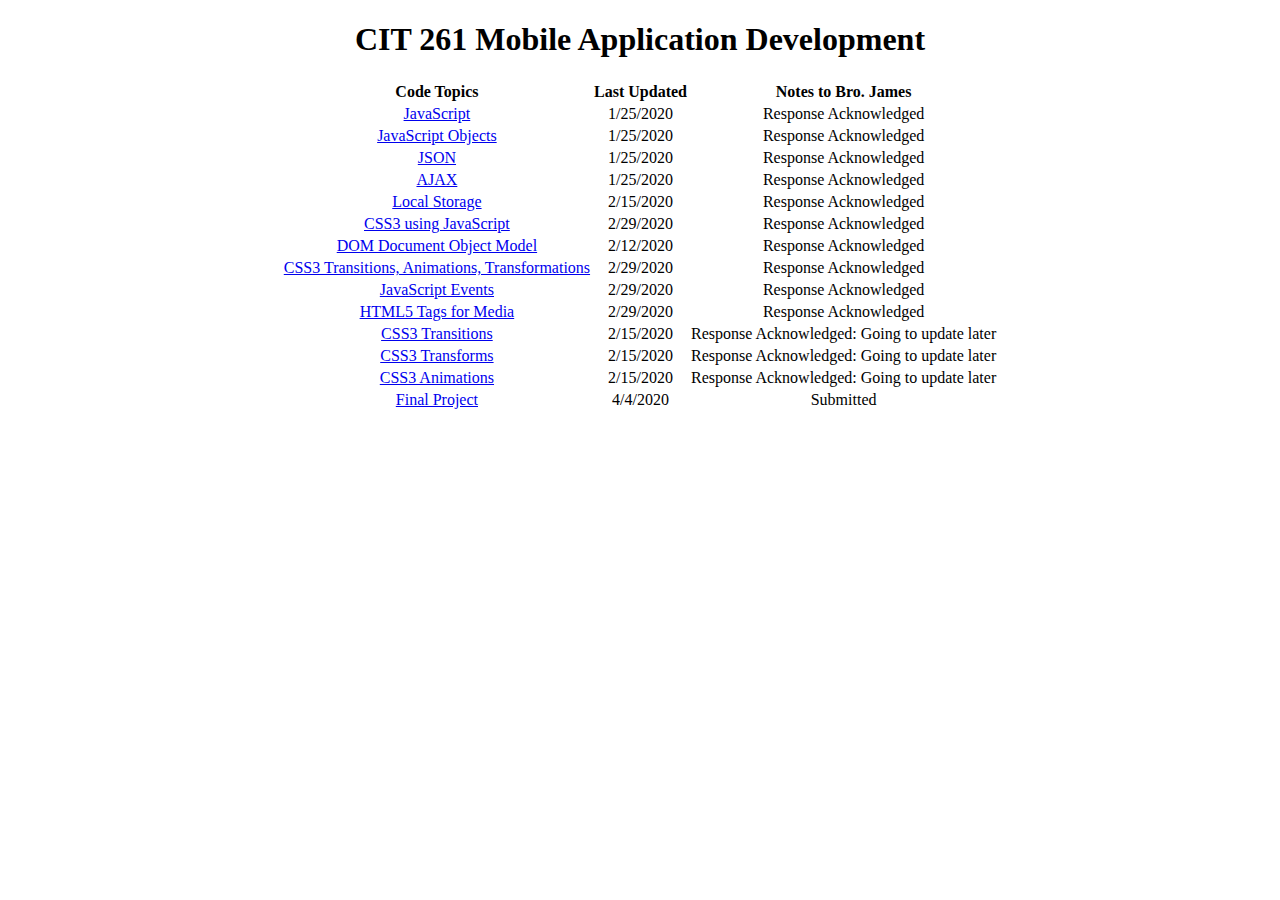
<file: index.html>
<!DOCTYPE html>
<html>
    <head>
        <meta charset="UTF-8">
        <title>Brandon Peterson</title>
        <meta name="viewport" content="width=device-width, initial-scale=1.0">
        <link href="index.css" rel="stylesheet" type="text/css" media="screen">
    </head>
    <header>
        <h1>
            CIT 261 Mobile Application Development
        </h1>
    </header>
    <body>
        <table>
            <tr>
                <th>Code Topics</th>
                <th>Last Updated</th>
                <th>Notes to Bro. James</th>
            </tr>
            <tr>
                <td><a href="AJAX_Example.html">JavaScript</a></td>
                <td>1/25/2020</td>
                <td>Response Acknowledged</td>
            </tr>
            <tr>
                <td><a href="AJAX_Example.html">JavaScript Objects</a></td>
                <td>1/25/2020</td>
                <td>Response Acknowledged</td>
            </tr>
            <tr>
                <td><a href="NASA.html">JSON</a></td>
                <td>1/25/2020</td>
                <td>Response Acknowledged</td>
            </tr>
            <tr>
                <td><a href="NASA.html">AJAX</a></td>
                <td>1/25/2020</td>
                <td>Response Acknowledged</td>
            </tr>
            <tr>
                <td><a href="dom.html">Local Storage</a></td>
                <td>2/15/2020</td>
                <td>Response Acknowledged</td>
            </tr>
            <tr>
                <td><a href="cssByJS.html">CSS3 using JavaScript</a></td>
                <td>2/29/2020</td>
                <td>Response Acknowledged</td>
            </tr>
            <tr>
                <td><a href="dom.html">DOM Document Object Model</a></td>
                <td>2/12/2020</td>
                <td>Response Acknowledged</td>
            </tr>
            <tr>
                <td><a href="cssByJS.html">CSS3 Transitions, Animations, Transformations</a></td>
                <td>2/29/2020</td>
                <td>Response Acknowledged</td>
            </tr>
            <tr>
                <td><a href="cssByJS.html">JavaScript Events</a></td>
                <td>2/29/2020</td>
                <td>Response Acknowledged</td>
            </tr>
            <tr>
                <td><a href="cssByJS.html">HTML5 Tags for Media</a></td>
                <td>2/29/2020</td>
                <td>Response Acknowledged</td>
            </tr>
            <tr>
                <td><a href="cssindex.html">CSS3 Transitions</a></td>
                <td>2/15/2020</td>
                <td>Response Acknowledged: Going to update later</td>
            </tr>
            <tr>
                <td><a href="cssTransform.html">CSS3 Transforms</a></td>
                <td>2/15/2020</td>
                <td>Response Acknowledged: Going to update later</td>
            </tr>
            <tr>
                <td><a href="cssTransform.html">CSS3 Animations</a></td>
                <td>2/15/2020</td>
                <td>Response Acknowledged: Going to update later</td>
            </tr>
            <tr>
                <td><a href="FHE.html">Final Project</a></td>
                <td>4/4/2020</td>
                <td>Submitted</td>
            </tr>
        </table>
    </body>
</html>
</file>
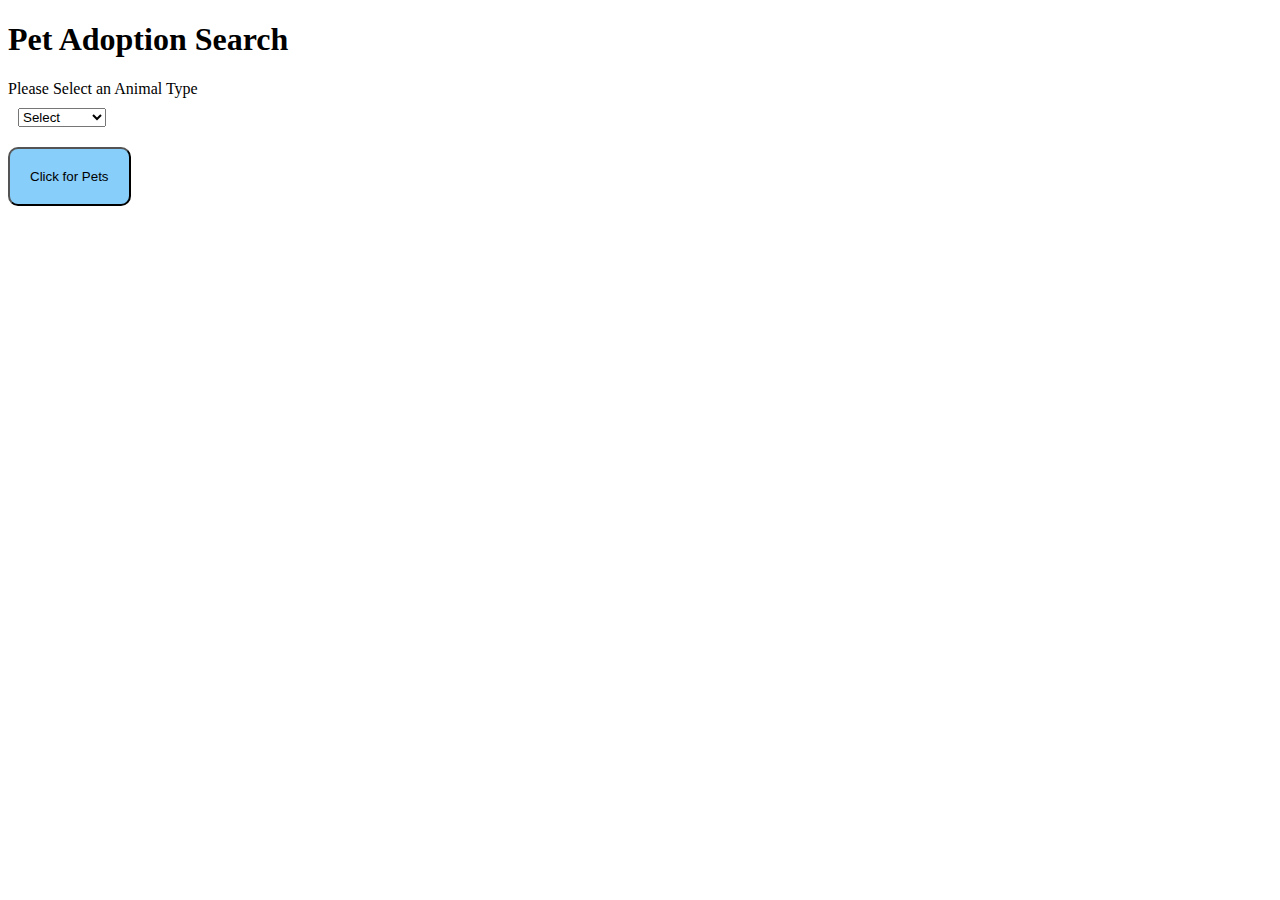
<file: AJAX_Example.html>
<!DOCTYPE html>
<html>
    <head>
        <meta charset="UTF-8">
        <title>AJAX Example</title>
        <meta name="viewport" content="width=device-width, initial-scale=1.0">
        <link href="AJAX_Example.css" rel="stylesheet" type="text/css" media="screen">
        <script src="AJAX_Example.js"></script>
    </head>
    <body>
        <h1>Pet Adoption Search</h1>
        
        <form>
            <div id="animalType">
                <div>Please Select an Animal Type</div>
                <select onChange="getInfo()">
                    <option value="select" id="select">Select</option>
                    <option value="dog" id="dog">Dog</option>
                    <option value="cat" id="cat">Cat</option>
                    <option value="bunny" id="bunny">Bunny</option>
                    <option value="bird" id="bird">Bird</option>
                    <option value="hamster" id="hamster">Hamster</option>
                    <option value="guineaPig" id="guineaPig">Guinea Pig</option>
                </select>
                <div id="selectError"></div>
            </div>
            <div id="moreInput">
                <div id="dogInput" style="display: none;">
                    <div id="breedTitle">Breed:</div>
                    <div class="breedSec">
                        <input type="radio" name="dogBreed">German Shephard<br>
                        <input type="radio" name="dogBreed">Husky<br>
                        <input type="radio" name="dogBreed">Labrador<br>
                    </div>
                </div>
                <div id="catInput" style="display: none;">
                    <div id="breedTitle">Breed:</div>
                    <div class="breedSec">
                        <input type="radio" name="catBreed">Tabby<br>
                        <input type="radio" name="catBreed">Bengal<br>
                        <input type="radio" name="catBreed">Siamese<br>
                    </div>
                </div>
                <div id="bunnyInput" style="display: none;">
                    <div id="breedTitle">Breed:</div>
                    <div class="breedSec">
                        <input type="radio" name="bunnyBreed">Newfoundland Dwarf<br>
                        <input type="radio" name="bunnyBreed">Flemish Giant<br>
                        <input type="radio" name="bunnyBreed">Lionhead<br>
                    </div>
                </div>
                <div id="birdInput" style="display: none;">
                    <div id="breedTitle">Breed:</div>
                    <div class="breedSec">
                        <input type="radio" name="birdBreed">Parakeet<br>
                        <input type="radio" name="birdBreed">Cockatoo<br>
                        <input type="radio" name="birdBreed">Parrot<br>
                    </div>
                </div>
                <div id="hamsterInput" style="display: none;">
                    <div id="breedTitle">Breed:</div>
                    <div class="breedSec">
                        <input type="radio" name="hamsterBreed">Syrian<br>
                        <input type="radio" name="hamsterBreed">Dwarf Campbell Russian<br>
                        <input type="radio" name="hamsterBreed">Dwarf Winter White Russian<br>
                    </div>
                </div>
                <div id="guineaPigInput" style="display: none;">
                    <div id="breedTitle">Breed:</div>
                    <div class="breedSec">
                        <input type="radio" name="guineaPigBreed">Peruvian<br>
                        <input type="radio" name="guineaPigBreed">Abyssinian<br>
                        <input type="radio" name="guineaPigBreed">Teddy<br>
                    </div>
                </div>
                <div id="moreInputError"></div>
            </div>
            <div id="button">
                <input type="button" id="enter" value="Click for Pets" onClick="setAnimal()">
            </div>
        </form>
        <div id="petInfoError"></div>
        <table id="petInfo"></table>
    </body>
</html>
</file>
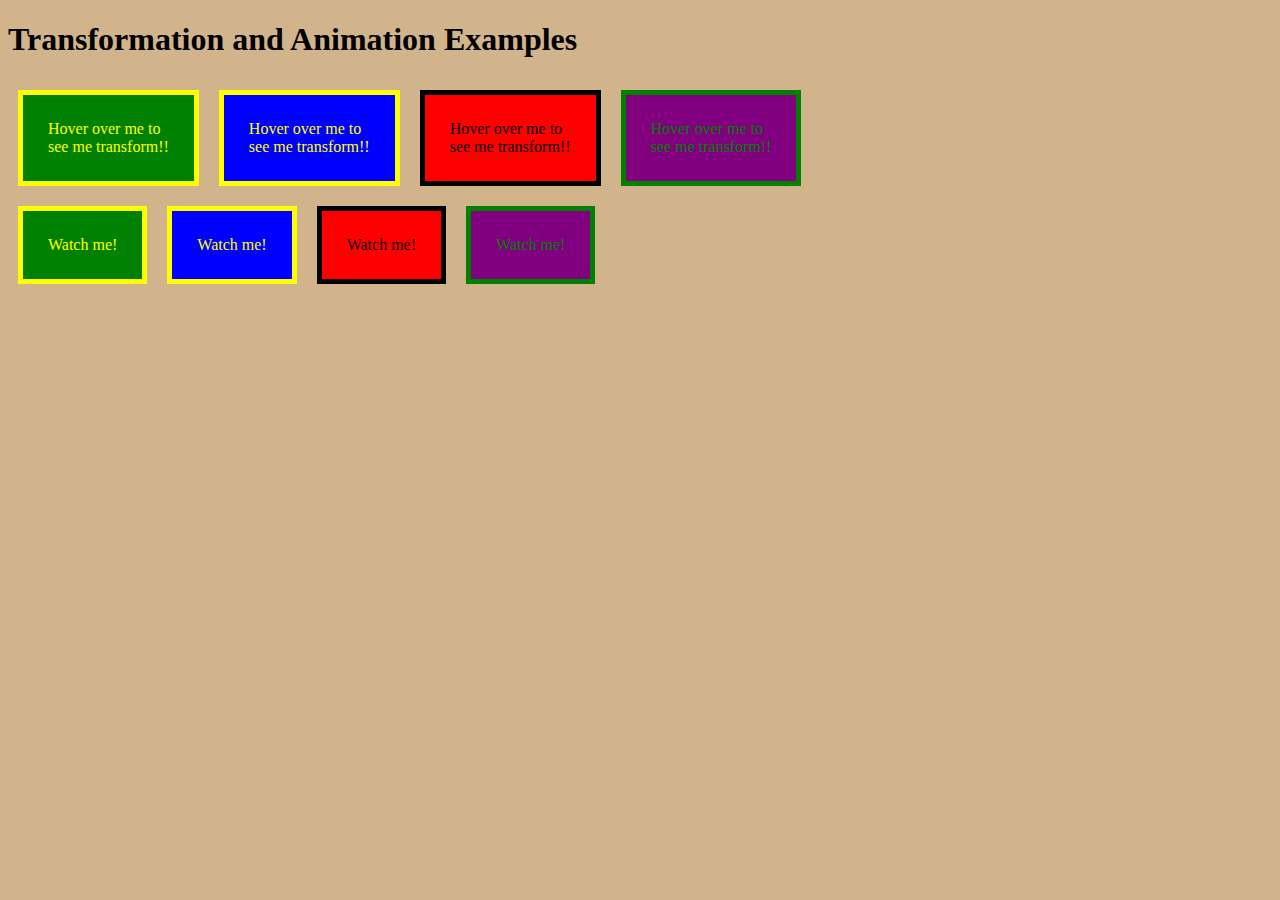
<file: cssTransform.html>
<!DOCTYPE html>
<html>
    <head>
        <meta charset="UTF-8">
        <title>Brandon Peterson</title>
        <meta name="viewport" content="width=device-width, initial-scale=1.0">
        <link href="cssTransform.css" rel="stylesheet" type="text/css" media="screen">
        <!-- <script src="cssindex.js"></script> -->
    </head>
    <header>
        <h1>
            Transformation and Animation Examples
        </h1>
    </header>
    <body>
        <div id="transformSection">
            <div id="tSec1" class="transformItem">
                Hover over me to<br>
                see me transform!!
            </div>
    
            <div id="tSec2" class="transformItem">
                Hover over me to<br>
                see me transform!!
            </div>
    
            <div id="tSec3" class="transformItem">
                Hover over me to<br>
                see me transform!!
            </div>
    
            <div id="tSec4" class="transformItem">
                Hover over me to<br>
                see me transform!!
            </div>
        </div>
        <div id="animationSection">
            <div id="aSec1" class="animateItem">
                Watch me!
            </div>
    
            <div id="aSec2" class="animateItem">
                Watch me!
            </div>
    
            <div id="aSec3" class="animateItem">
                Watch me!
            </div>
    
            <div id="aSec4" class="animateItem">
                Watch me!
            </div>
        </div>
    </body>
</html>
</file>
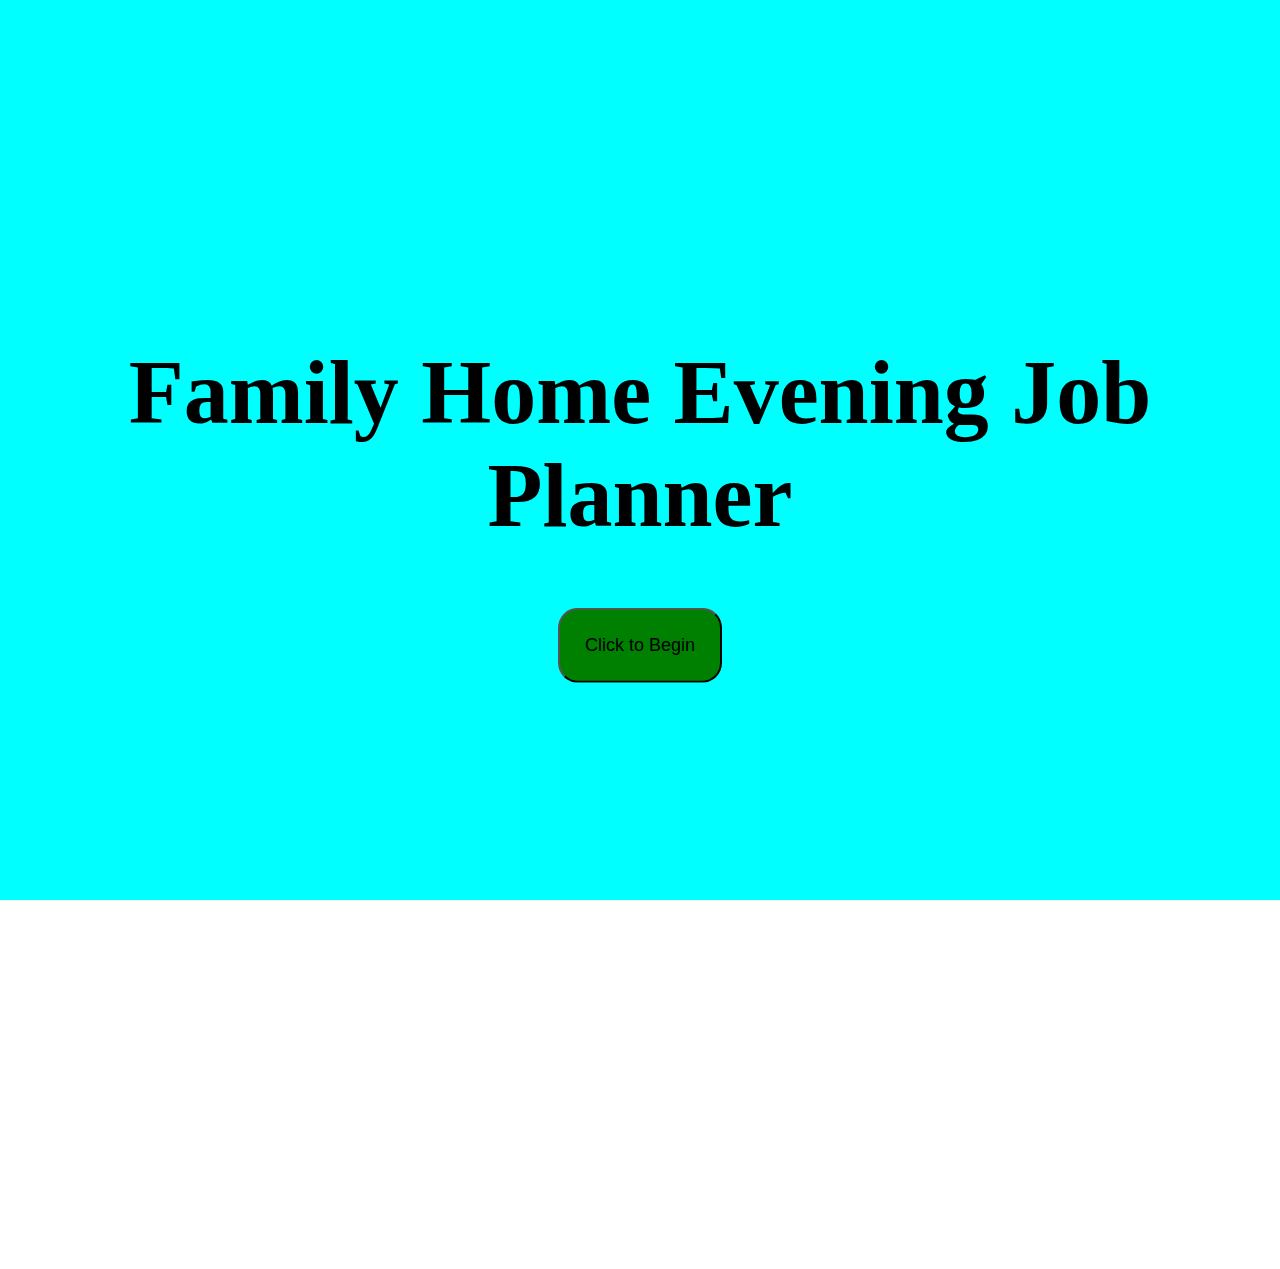
<file: FHE.html>
<!DOCTYPE html>
<html>
    <head>
        <meta charset="UTF-8">
        <title>FHE Planner</title>
        <meta name="viewport" content="width=device-width, initial-scale=1.0">
        <link href="FHE.css" rel="stylesheet" type="text/css" media="screen">
        <script src="FHE.js"></script>
    </head>

    <header>
        <!-- Intro Page -->
        <div class="firstBackOff" id="firstBack">
            <div class="firstSecOff" id="firstSec">
                <h1>Family Home Evening Job Planner</h1>
                <input type="button" value="Click to Begin" class="startBtnOff" id="startBtn" onClick="goToNext(1)">
            </div>
        </div>
    </header>

    <body onLoad="loadIntro()">

        <!-- Family Info Page -->
        <div class="familyInfoOff" id="familyInfo">
            <div class="famInfoOff" id="famInfo">
                Family Information:
                <div class="famNameOff" id="famName">
                    Last Name:
                    <input type="text" id="fI">
                </div>
                <input type="button" value="Click to Go Back" class="famInfoBtnOff" id="famInfoBtn1" onClick="goToNext(0)">
                <input type="button" value="Click to Continue" class="famInfoBtnOff" id="famInfoBtn2" onClick="goToNext(2)">
            </div>
        </div>

        <!-- Opening Hymn Page -->
        <div class="openingHymnOff" id="openingHymn">
            <div class="oHymnInfoOff" id="oHymnInfo">
                Opening Hymn:
                <div class="oHymnOff" id="oHymn">
                    Hymn:
                    <input type="text" id="oH"><br>
                    <input type="button" value="Click for Idea" id="oHIdeas" onClick="getHymn(1)">
                    <div id="oHIdeaSec"></div>
                </div>
                <input type="button" value="Click to Go Back" class="oHymnInfoBtnOff" id="oHymnInfoBtn1" onClick="goToNext(1)">
                <input type="button" value="Click to Continue" class="oHymnInfoBtnOff" id="oHymnInfoBtn2" onClick="goToNext(3)">
            </div>
        </div>

        <!-- Opening Prayer Page -->
        <div class="openingPrayerOff" id="openingPrayer">
            <div class="oPrayerInfoOff" id="oPrayerInfo">
                Opening Prayer:
                <div class="oPrayerOff" id="oPrayer">
                    Prayer:
                    <input type="text" id="oP">
                </div>
                <input type="button" value="Click to Go Back" class="oPrayerInfoBtnOff" id="oPrayerInfoBtn1" onClick="goToNext(2)">
                <input type="button" value="Click to Continue" class="oPrayerInfoBtnOff" id="oPrayerInfoBtn2" onClick="goToNext(4)">
            </div>
        </div>

        <!-- Lesson Page -->
        <div class="lessonOff" id="lesson">
            <div class="lessonInfoOff" id="lessonInfo">
                Lesson:
                <div class="lessonPOff" id="lessonP">
                    Topic:
                    <input type="text" id="l">
                </div>
                <input type="button" value="Click to Go Back" class="lessonInfoBtnOff" id="lessonInfoBtn1" onClick="goToNext(3)">
                <input type="button" value="Click to Continue" class="lessonInfoBtnOff" id="lessonInfoBtn2" onClick="goToNext(5)">
            </div>
        </div>

        <!-- Closing Hymn Page -->
        <div class="closingHymnOff" id="closingHymn">
            <div class="cHymnInfoOff" id="cHymnInfo">
                Closing Hymn:
                <div class="cHymnOff" id="cHymn">
                    Hymn:
                    <input type="text" id="cH"><br>
                    <input type="button" value="Click for Idea" id="oHIdeas" onClick="getHymn(2)">
                    <div id="cHIdeaSec"></div>
                </div>
                <input type="button" value="Click to Go Back" class="cHymnInfoBtnOff" id="cHymnInfoBtn1" onClick="goToNext(4)">
                <input type="button" value="Click to Continue" class="cHymnInfoBtnOff" id="cHymnInfoBtn2" onClick="goToNext(6)">
            </div>
        </div>

        <!-- Closing Prayer Page -->
        <div class="closingPrayerOff" id="closingPrayer">
            <div class="cPrayerInfoOff" id="cPrayerInfo">
                Closing Prayer:
                <div class="cPrayerOff" id="cPrayer">
                    Prayer:
                    <input type="text" id="cP">
                </div>
                <input type="button" value="Click to Go Back" class="cPrayerInfoBtnOff" id="cPrayerInfoBtn1" onClick="goToNext(5)">
                <input type="button" value="Click to Finish" class="cPrayerInfoBtnOff" id="cPrayerInfoBtn2" onClick="goToNext(7)">
            </div>
        </div>

        <!-- Final Page -->
        <div class="finalOff" id="final">
            <div class="finalInfoOff" id="finalInfo">
                FHE Summary:
                <div class="finalPOff" id="finalP">
                    <div id="nameDiv" class="title">
                        <div class="inT">Family:</div>
                        <div id="name" class="in"></div>
                    </div>
                    <div id="hymn1Div" class="title">
                        <div class="inT">Opening Hymn:</div>
                        <div id="hymn1" class="in"></div>
                    </div>
                    <div id="prayer1Div" class="title">
                        <div class="inT">Opening Prayer:</div>
                        <div id="prayer1" class="in"></div>
                    </div>
                    <div id="lessDiv" class="title">
                        <div class="inT">Lesson:</div>
                        <div id="less" class="in"></div>
                    </div>
                    <div id="hymn2Div" class="title">
                        <div class="inT">Closing Hymn:</div>
                        <div id="hymn2" class="in"></div>
                    </div>
                    <div id="prayer2Div" class="title">
                        <div class="inT">Closing Prayer:</div>
                        <div id="prayer2" class="in"></div>
                    </div>
                    
                </div>
            </div>
        </div>
    </body>

</html>
</file>
<file: index.css>
h1{
    text-align: center;
}

body{
    text-align: center;
}

table{
    margin: auto;
}
</file>
<file: AJAX_Example.css>
select{
    margin: 10px;
}

#moreInput{
    margin: 10px;
}

#breedTitle{
    font-size: 1.5em;
}

#enter{
    background-color: lightskyblue;
    padding: 20px;
    border-radius: 10px;
}

table{
    padding-top: 10px;
}
</file>
<file: cssTransform.css>
html{
    background-color: tan;
}

/*****************/
/* transform css */
/*****************/

#transformSection{
    display: flex;
    flex-direction: row;
}

.transformItem{
    padding: 25px;
    margin: 10px;
    border: 5px solid;
}

/* Section 1 */
#tSec1{
    background-color: green;
    color: yellow;
}

#tSec1:hover{
    transform-origin: center;
    transform: rotate(180deg);
}

/* Section 2 */
#tSec2{
    background-color: blue;
    color: yellow;
}

#tSec2:hover{
    transform-origin: bottom right;
    transform: translateY(200px);
}

/* Section 3 */
#tSec3{
    background-color: red;
    color: black;
}

#tSec3:hover{
    transform-origin: top left;
    transform: scaleY(2);
}

/* Section 4 */
#tSec4{
    background-color: purple;
    color: green;
}

#tSec4:hover{
    transform-origin: center;
    transform: skewX(130deg);
}

/*****************/
/* animation css */
/*****************/

#animationSection{
    display: flex;
    flex-direction: row;
}

.animateItem{
    padding: 25px;
    margin: 10px;
    border: 5px solid;
}

/* Section 1 */
@keyframes aSec1 {
    from {background-color: green;}
    to {background-color: purple;}
}

#aSec1{
    background-color: green;
    color: yellow;
    animation-name: aSec1;
    animation-duration: 5s;
    animation-iteration-count: infinite;
}

/* Section 2 */
@keyframes aSec2 {
    0% {padding-top: 0px; background-color: blue;}
    25% {padding-top: 25px; background-color: green;}
    50% {padding-top: 50px; background-color: red;}
    75% {padding-top: 25px; background-color: green;}
    100% {padding-top: 0px; background-color: blue;}
}

#aSec2{
    background-color: blue;
    color: yellow;
    animation-name: aSec2;
    animation-duration: 5s;
    animation-iteration-count: infinite;
}

/* Section 3 */
@keyframes aSec3 {
    0% {padding-left: 0px; background-color: red;}
    25% {padding-left: 25px; background-color: orange;}
    50% {padding-left: 50px; background-color: blue;}
    75% {padding-left: 25px; background-color: orange;}
    100% {padding-left: 0px; background-color: red;}
}

#aSec3{
    background-color: red;
    color: black;
    animation-name: aSec3;
    animation-duration: 5s;
    animation-iteration-count: infinite;
}

/* Section 4 */
@keyframes aSec4 {
    0% {transform-origin: center; background-color: purple;}
    50% {transform-origin: center; transform: rotate(90deg); background-color: blue;}
    100% {transform-origin: center; background-color: purple;}
}

#aSec4{
    background-color: purple;
    color: green;
    animation-name: aSec4;
    animation-duration: 5s;
    animation-iteration-count: infinite;
}
</file>
<file: FHE.css>
body{
    margin: 0;
}

/*************************************************************
* Intro Page 
*************************************************************/

/* Page Active */
.firstSecOn{
    text-align: center;
    align-content: center;
    padding: 40px;
    transform: translateY(50%); 
    font-size: 5vh;
    opacity: 1;
    transition: all 3s;
}

.firstBackOn{
    height: 100vh;
    background-color: aqua;
    opacity: 1;
    transition: all 3s;
}

.startBtnOn{
    padding: 25px;
    font-size: 2vh;
    border-radius: 20px;
    outline: none;
    background-color: green;
    opacity: 1;
    transition: all 3s;
}

/* Page Inactive */
.firstSecOff{
    text-align: center;
    align-content: center;
    padding: 40px;
    transform: translateY(50%); 
    font-size: 0vh;
    opacity: 0;
    transition: all 3s;
}

.firstBackOff{
    height: 0vh;
    opacity: 0;
    transition: all 3s;
}

.startBtnOff{
    padding: 0px;
    font-size: 0vh;
    border-radius: 0px;
    opacity: 0;
    transition: all 3s;
}

/* Button Hover Animation */

@keyframes startBtnAnimation {
    from {background-color: green;}
    to   {background-color: red;}
}

.startBtnOn:hover{
    animation-name: startBtnAnimation;
    animation-duration: 2s;
}

/*************************************************************
* Family Info Page 
*************************************************************/

/* Page Active */
.familyInfoOn{
    height: 100vh;
    background-color: aqua;
    opacity: 1;
    transition: all 3s;
}

.famInfoOn{
    text-align: center;
    align-content: center;
    padding: 40px;
    transform: translateY(50%); 
    font-size: 5vh;
    opacity: 1;
    transition: all 3s;
}

.famNameOn{
    text-align: center;
    align-content: center;
    padding: 40px;
    font-size: 2vh;
    opacity: 1;
    transition: all 3s;
}

.famInfoBtnOn{
    padding: 25px;
    font-size: 2vh;
    border-radius: 20px;
    outline: none;
    background-color: green;
    opacity: 1;
    transition: all 3s;
}

/* Family Button Hovers */

@keyframes famBtnAnimation {
    from {padding: 25px; font-size: 2vh;}
    to   {padding: 45px; font-size: 2.2vh;}
}

.famInfoBtnOn:hover {
    animation-name: famBtnAnimation;
    animation-duration: 2s;
}

/* Page Inactive */
.familyInfoOff{
    height: 0vh;
    opacity: 0;
    transition: all 3s;
}

.famInfoOff{
    text-align: center;
    align-content: center;
    padding: 0px;
    transform: translateY(50%); 
    font-size: 0vh;
    opacity: 0;
    transition: all 3s;
}

.famNameOff{
    text-align: center;
    align-content: center;
    padding: 0px;
    font-size: 0vh;
    opacity: 0;
    transition: all 3s;
}

.famInfoBtnOff{
    padding: 0px;
    font-size: 0vh;
    border-radius: 0px;
    opacity: 0;
    transition: all 3s;
}

/*************************************************************
* Opening Hymn Page 
*************************************************************/

/* Page Active */
.openingHymnOn{
    height: 100vh;
    background-color: aqua;
    opacity: 1;
    transition: all 3s;
}

.oHymnInfoOn{
    text-align: center;
    align-content: center;
    padding: 40px;
    transform: translateY(50%); 
    font-size: 5vh;
    opacity: 1;
    transition: all 3s;
}

.oHymnOn{
    text-align: center;
    align-content: center;
    padding: 40px;
    font-size: 2vh;
    opacity: 1;
    transition: all 3s;
}

.oHymnInfoBtnOn{
    padding: 25px;
    font-size: 2vh;
    border-radius: 20px;
    outline: none;
    background-color: green;
    opacity: 1;
    transition: all 3s;
}

/* Opening Hymn Button Hovers */

@keyframes oHymnBtnAnimation {
    from {transform: none;}
    to   {transform: rotate(360deg);}
}

.oHymnInfoBtnOn:hover {
    animation-name: oHymnBtnAnimation;
    animation-duration: 2s;
}

/* Page Inactive */
.openingHymnOff{
    height: 0vh;
    opacity: 0;
    transition: all 3s;
}

.oHymnInfoOff{
    text-align: center;
    align-content: center;
    padding: 0px;
    transform: translateY(50%); 
    font-size: 0vh;
    opacity: 0;
    transition: all 3s;
}

.oHymnOff{
    text-align: center;
    align-content: center;
    padding: 0px;
    font-size: 0vh;
    opacity: 0;
    transition: all 3s;
}

.oHymnInfoBtnOff{
    padding: 0px;
    font-size: 0vh;
    border-radius: 0px;
    opacity: 0;
    transition: all 3s;
}

/* Other Items Withing Page */

#oHIdeas{
    margin-top: 20px;
    padding: 15px;
    font-size: 1.5vh;
    background-color: red;
    border-radius: 10px;
    outline: none;
}

/*************************************************************
* Opening Prayer Page 
*************************************************************/

/* Page Active */
.openingPrayerOn{
    height: 100vh;
    background-color: aqua;
    opacity: 1;
    transition: all 3s;
}

.oPrayerInfoOn{
    text-align: center;
    align-content: center;
    padding: 40px;
    transform: translateY(50%); 
    font-size: 5vh;
    opacity: 1;
    transition: all 3s;
}

.oPrayerOn{
    text-align: center;
    align-content: center;
    padding: 40px;
    font-size: 2vh;
    opacity: 1;
    transition: all 3s;
}

.oPrayerInfoBtnOn{
    padding: 25px;
    font-size: 2vh;
    border-radius: 20px;
    outline: none;
    background-color: green;
    opacity: 1;
    transition: all 3s;
}

/* Opening Prayer Button Hovers */

@keyframes oPBtnAnimation {
    0%      {background-color: green; transform: none; padding: 25px;}
    50%     {background-color: red; transform: rotate(360deg); padding: 45px;}
    100%    {background-color: green; transform: none; padding: 25px;}
}

.oPrayerInfoBtnOn:hover {
    animation-name: oPBtnAnimation;
    animation-duration: 2s;
}

/* Page Inactive */
.openingPrayerOff{
    height: 0vh;
    opacity: 0;
    transition: all 3s;
}

.oPrayerInfoOff{
    text-align: center;
    align-content: center;
    padding: 0px;
    transform: translateY(50%); 
    font-size: 0vh;
    opacity: 0;
    transition: all 3s;
}

.oPrayerOff{
    text-align: center;
    align-content: center;
    padding: 0px;
    font-size: 0vh;
    opacity: 0;
    transition: all 3s;
}

.oPrayerInfoBtnOff{
    padding: 0px;
    font-size: 0vh;
    border-radius: 0px;
    opacity: 0;
    transition: all 3s;
}

/*************************************************************
* Lesson Page 
*************************************************************/

/* Page Active */
.lessonOn{
    height: 100vh;
    background-color: aqua;
    opacity: 1;
    transition: all 3s;
}

.lessonInfoOn{
    text-align: center;
    align-content: center;
    padding: 40px;
    transform: translateY(50%); 
    font-size: 5vh;
    opacity: 1;
    transition: all 3s;
}

.lessonPOn{
    text-align: center;
    align-content: center;
    padding: 40px;
    font-size: 2vh;
    opacity: 1;
    transition: all 3s;
}

.lessonInfoBtnOn{
    padding: 25px;
    font-size: 2vh;
    border-radius: 20px;
    outline: none;
    background-color: green;
    opacity: 1;
    transition: all 3s;
}

/* Lesson Button Hovers */

@keyframes lessonBtnAnimation {
    0%      {background-color: green; transform: none; padding: 25px;}
    33%     {background-color: purple; transform: rotate(-360deg); padding: 45px;}
    66%     {background-color: purple; transform: rotate(360deg); padding: 15px;}
    100%    {background-color: green; transform: none; padding: 25px;}
}

.lessonInfoBtnOn:hover {
    animation-name: lessonBtnAnimation;
    animation-duration: 2s;
}

/* Page Inactive */
.lessonOff{
    height: 0vh;
    opacity: 0;
    transition: all 3s;
}

.lessonInfoOff{
    text-align: center;
    align-content: center;
    padding: 0px;
    transform: translateY(50%); 
    font-size: 0vh;
    opacity: 0;
    transition: all 3s;
}

.lessonPOff{
    text-align: center;
    align-content: center;
    padding: 0px;
    font-size: 0vh;
    opacity: 0;
    transition: all 3s;
}

.lessonInfoBtnOff{
    padding: 0px;
    font-size: 0vh;
    border-radius: 0px;
    opacity: 0;
    transition: all 3s;
}

/*************************************************************
* Closing Hymn Page 
*************************************************************/

/* Page Active */
.closingHymnOn{
    height: 100vh;
    background-color: aqua;
    opacity: 1;
    transition: all 3s;
}

.cHymnInfoOn{
    text-align: center;
    align-content: center;
    padding: 40px;
    transform: translateY(50%); 
    font-size: 5vh;
    opacity: 1;
    transition: all 3s;
}

.cHymnOn{
    text-align: center;
    align-content: center;
    padding: 40px;
    font-size: 2vh;
    opacity: 1;
    transition: all 3s;
}

.cHymnInfoBtnOn{
    padding: 25px;
    font-size: 2vh;
    border-radius: 20px;
    outline: none;
    background-color: green;
    opacity: 1;
    transition: all 3s;
}

/* Closing Hymn Button Hovers */

@keyframes cHymnBtnAnimation {
    from {transform: none;}
    to   {transform: rotate(360deg);}
}

.cHymnInfoBtnOn:hover {
    animation-name: cHymnBtnAnimation;
    animation-duration: 2s;
}

/* Page Inactive */
.closingHymnOff{
    height: 0vh;
    opacity: 0;
    transition: all 3s;
}

.cHymnInfoOff{
    text-align: center;
    align-content: center;
    padding: 0px;
    transform: translateY(50%); 
    font-size: 0vh;
    opacity: 0;
    transition: all 3s;
}

.cHymnOff{
    text-align: center;
    align-content: center;
    padding: 0px;
    font-size: 0vh;
    opacity: 0;
    transition: all 3s;
}

.cHymnInfoBtnOff{
    padding: 0px;
    font-size: 0vh;
    border-radius: 0px;
    opacity: 0;
    transition: all 3s;
}

/*************************************************************
* Closing Prayer Page 
*************************************************************/

/* Page Active */
.closingPrayerOn{
    height: 100vh;
    background-color: aqua;
    opacity: 1;
    transition: all 3s;
}

.cPrayerInfoOn{
    text-align: center;
    align-content: center;
    padding: 40px;
    transform: translateY(50%); 
    font-size: 5vh;
    opacity: 1;
    transition: all 3s;
}

.cPrayerOn{
    text-align: center;
    align-content: center;
    padding: 40px;
    font-size: 2vh;
    opacity: 1;
    transition: all 3s;
}

.cPrayerInfoBtnOn{
    padding: 25px;
    font-size: 2vh;
    border-radius: 20px;
    outline: none;
    background-color: green;
    opacity: 1;
    transition: all 3s;
}

/* Closing Prayer Button Hovers */

@keyframes cPBtnAnimation {
    0%      {background-color: green; transform: none; padding: 25px;}
    50%     {background-color: red; transform: rotate(360deg); padding: 45px;}
    100%    {background-color: green; transform: none; padding: 25px;}
}

.cPrayerInfoBtnOn:hover {
    animation-name: cPBtnAnimation;
    animation-duration: 2s;
}

/* Page Inactive */
.closingPrayerOff{
    height: 0vh;
    opacity: 0;
    transition: all 3s;
}

.cPrayerInfoOff{
    text-align: center;
    align-content: center;
    padding: 0px;
    transform: translateY(50%); 
    font-size: 0vh;
    opacity: 0;
    transition: all 3s;
}

.cPrayerOff{
    text-align: center;
    align-content: center;
    padding: 0px;
    font-size: 0vh;
    opacity: 0;
    transition: all 3s;
}

.cPrayerInfoBtnOff{
    padding: 0px;
    font-size: 0vh;
    border-radius: 0px;
    opacity: 0;
    transition: all 3s;
}

/*************************************************************
* Final Page 
*************************************************************/

/* Page Active */
.finalOn{
    height: 100vh;
    background-color: aqua;
    opacity: 1;
    transition: all 3s;
}

.finalInfoOn{
    text-align: center;
    align-content: center;
    padding: 40px;
    transform: translateY(50%); 
    font-size: 5vh;
    opacity: 1;
    transition: all 3s;
}

.finalPOn{
    text-align: center;
    align-content: center;
    padding: 40px;
    font-size: 2vh;
    opacity: 1;
    transition: all 3s;
}

/* Page Inactive */
.finalOff{
    height: 0vh;
    opacity: 0;
    transition: all 3s;
}

.finalInfoOff{
    text-align: center;
    align-content: center;
    padding: 0px;
    transform: translateY(50%); 
    font-size: 0vh;
    opacity: 0;
    transition: all 3s;
}

.finalPOff{
    text-align: center;
    align-content: center;
    padding: 0px;
    font-size: 0vh;
    opacity: 0;
    transition: all 3s;
}

/* Final Page Other */

.title{
    padding: 10px;
}

.inT{
    font-size: 2vh;
}

.in{
    font-size: 1.5vh;
    padding-left: 10px;
}
</file>
